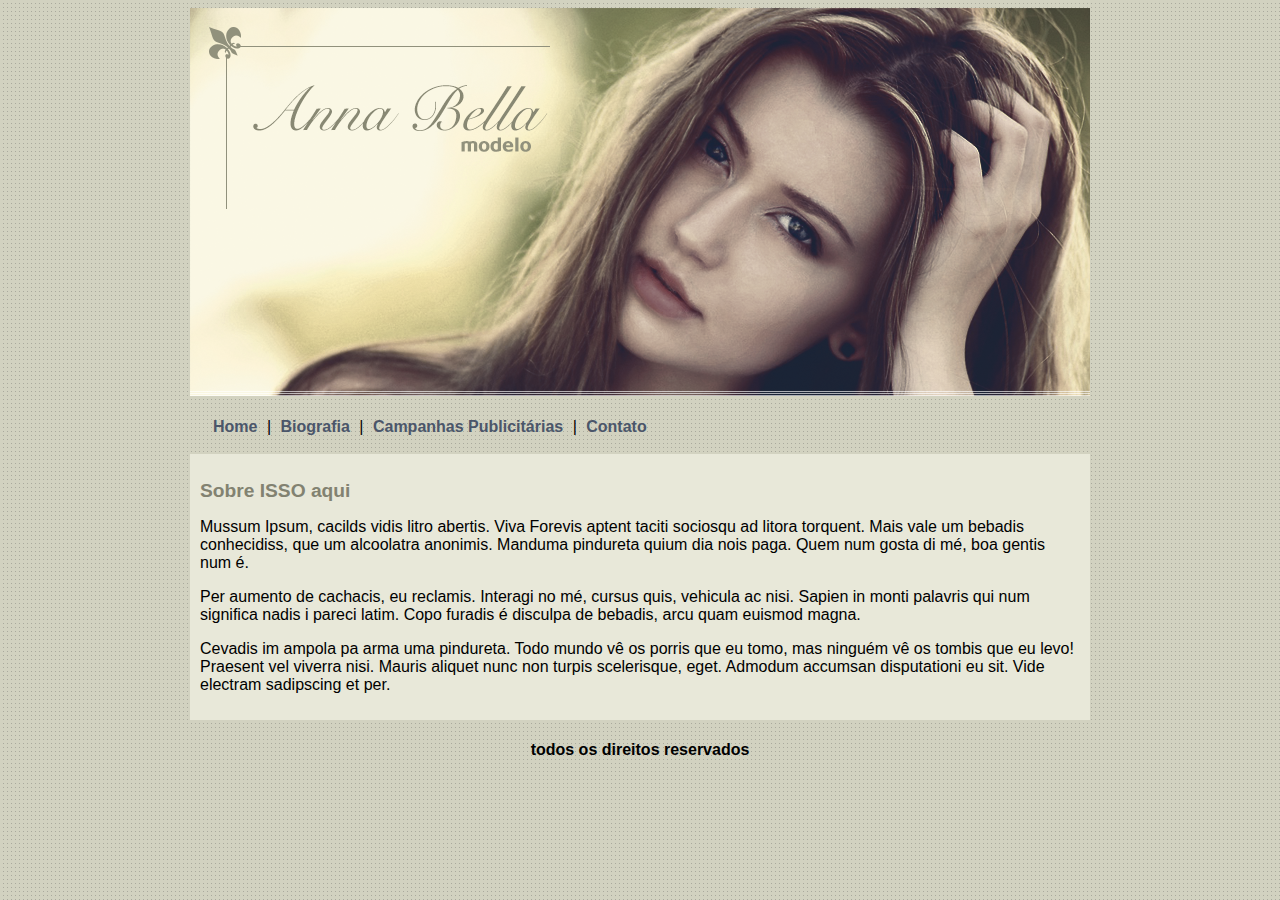
<file: index.html>
<!DOCTYPE html>
<html>
	<head>
		<title>Página Principal</title>
		<meta charset="utf-8">
		<link rel="stylesheet" type="text/css" href="style.css">
	</head>
	<body>
		<div id="principal">

		<div id="cabecalho">
			<img src ="img/capa.png">
		<div id="menu">
			<a href="index.html">Home </a>|
			<a href="biografia.html">Biografia </a>|
			<a href="campanhas.html">Campanhas Publicitárias </a>|
			<a href="contato.html">Contato</a>
			<a href=""></a>
		</div>

		<div id="conteudo">
			<h2> Sobre ISSO aqui</h2>

				<p>
					Mussum Ipsum, cacilds vidis litro abertis. Viva Forevis aptent taciti sociosqu ad litora torquent. Mais vale um bebadis conhecidiss, que um alcoolatra anonimis. Manduma pindureta quium dia nois paga. Quem num gosta di mé, boa gentis num é.
				</p>

				<p>
					Per aumento de cachacis, eu reclamis. Interagi no mé, cursus quis, vehicula ac nisi. Sapien in monti palavris qui num significa nadis i pareci latim. Copo furadis é disculpa de bebadis, arcu quam euismod magna.
				</p>
				<p>
					Cevadis im ampola pa arma uma pindureta. Todo mundo vê os porris que eu tomo, mas ninguém vê os tombis que eu levo! Praesent vel viverra nisi. Mauris aliquet nunc non turpis scelerisque, eget. Admodum accumsan disputationi eu sit. Vide electram sadipscing et per.
				</p>

		</div>
		<div id="rodape"><h4 id="centralizar">todos os direitos reservados</h4></div>

		</div>	


		</div>
	</body>
</html>
</file>
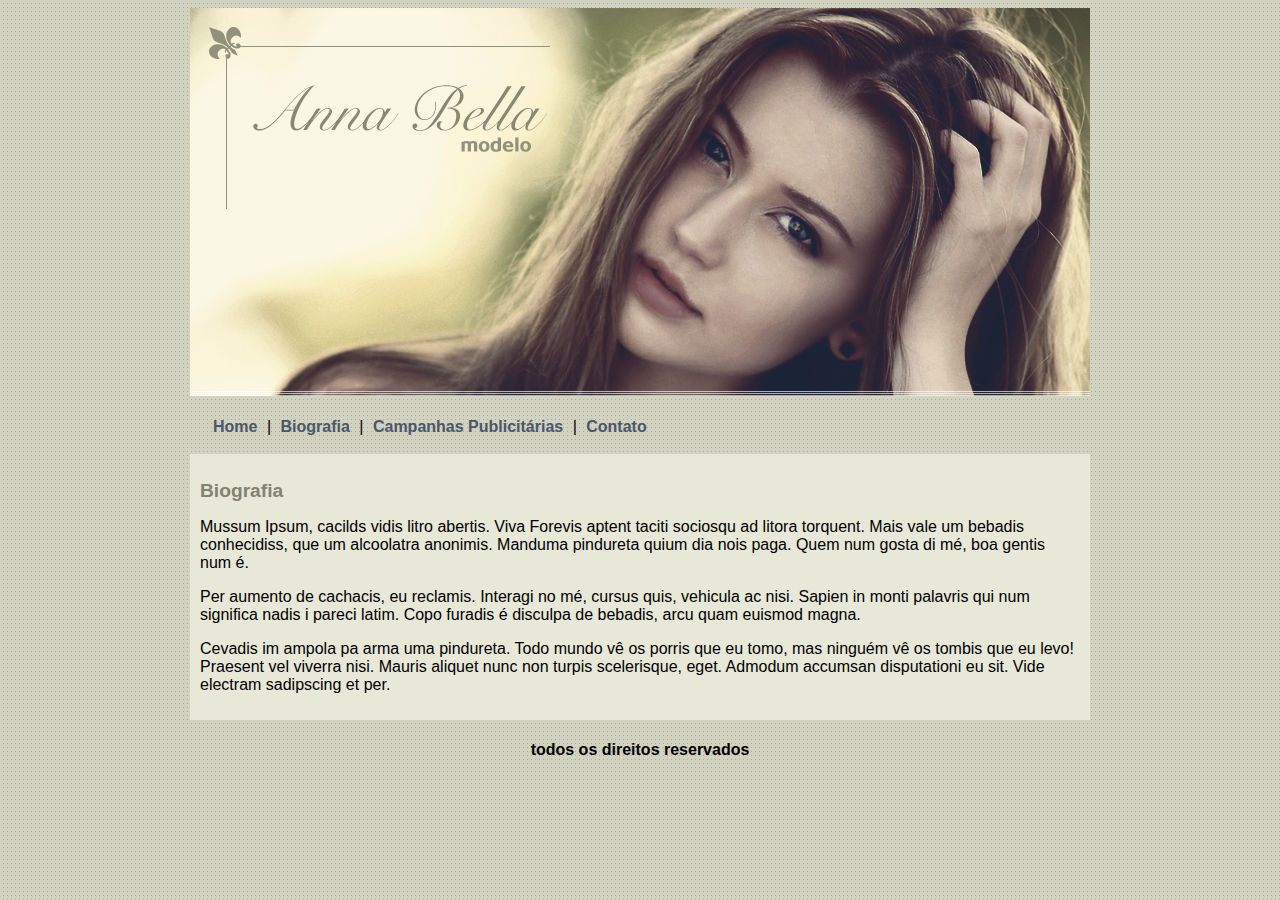
<file: Biografia.html>
<!DOCTYPE html>
<html>
	<head>
		<title>Biografia</title>
		<meta charset="utf-8">
		<link rel="stylesheet" type="text/css" href="style.css">
	</head>
	<body>
		<div id="principal">

		<div id="cabecalho">
			<img src ="img/capa.png">
		<div id="menu">
			<a href="index.html">Home </a>|
			<a href="biografia.html">Biografia </a>|
			<a href="campanhas.html">Campanhas Publicitárias </a>|
			<a href="contato.html">Contato</a>
			<a href=""></a>
		</div>

		<div id="conteudo">
			<h2>Biografia</h2>

				<p>
					Mussum Ipsum, cacilds vidis litro abertis. Viva Forevis aptent taciti sociosqu ad litora torquent. Mais vale um bebadis conhecidiss, que um alcoolatra anonimis. Manduma pindureta quium dia nois paga. Quem num gosta di mé, boa gentis num é.
				</p>

				<p>
					Per aumento de cachacis, eu reclamis. Interagi no mé, cursus quis, vehicula ac nisi. Sapien in monti palavris qui num significa nadis i pareci latim. Copo furadis é disculpa de bebadis, arcu quam euismod magna.
				</p>
				<p>
					Cevadis im ampola pa arma uma pindureta. Todo mundo vê os porris que eu tomo, mas ninguém vê os tombis que eu levo! Praesent vel viverra nisi. Mauris aliquet nunc non turpis scelerisque, eget. Admodum accumsan disputationi eu sit. Vide electram sadipscing et per.
				</p>

		</div>
		<div id="rodape"><h4 id="centralizar">todos os direitos reservados</h4></div>

		</div>	


		</div>
	</body>
</html>
</file>
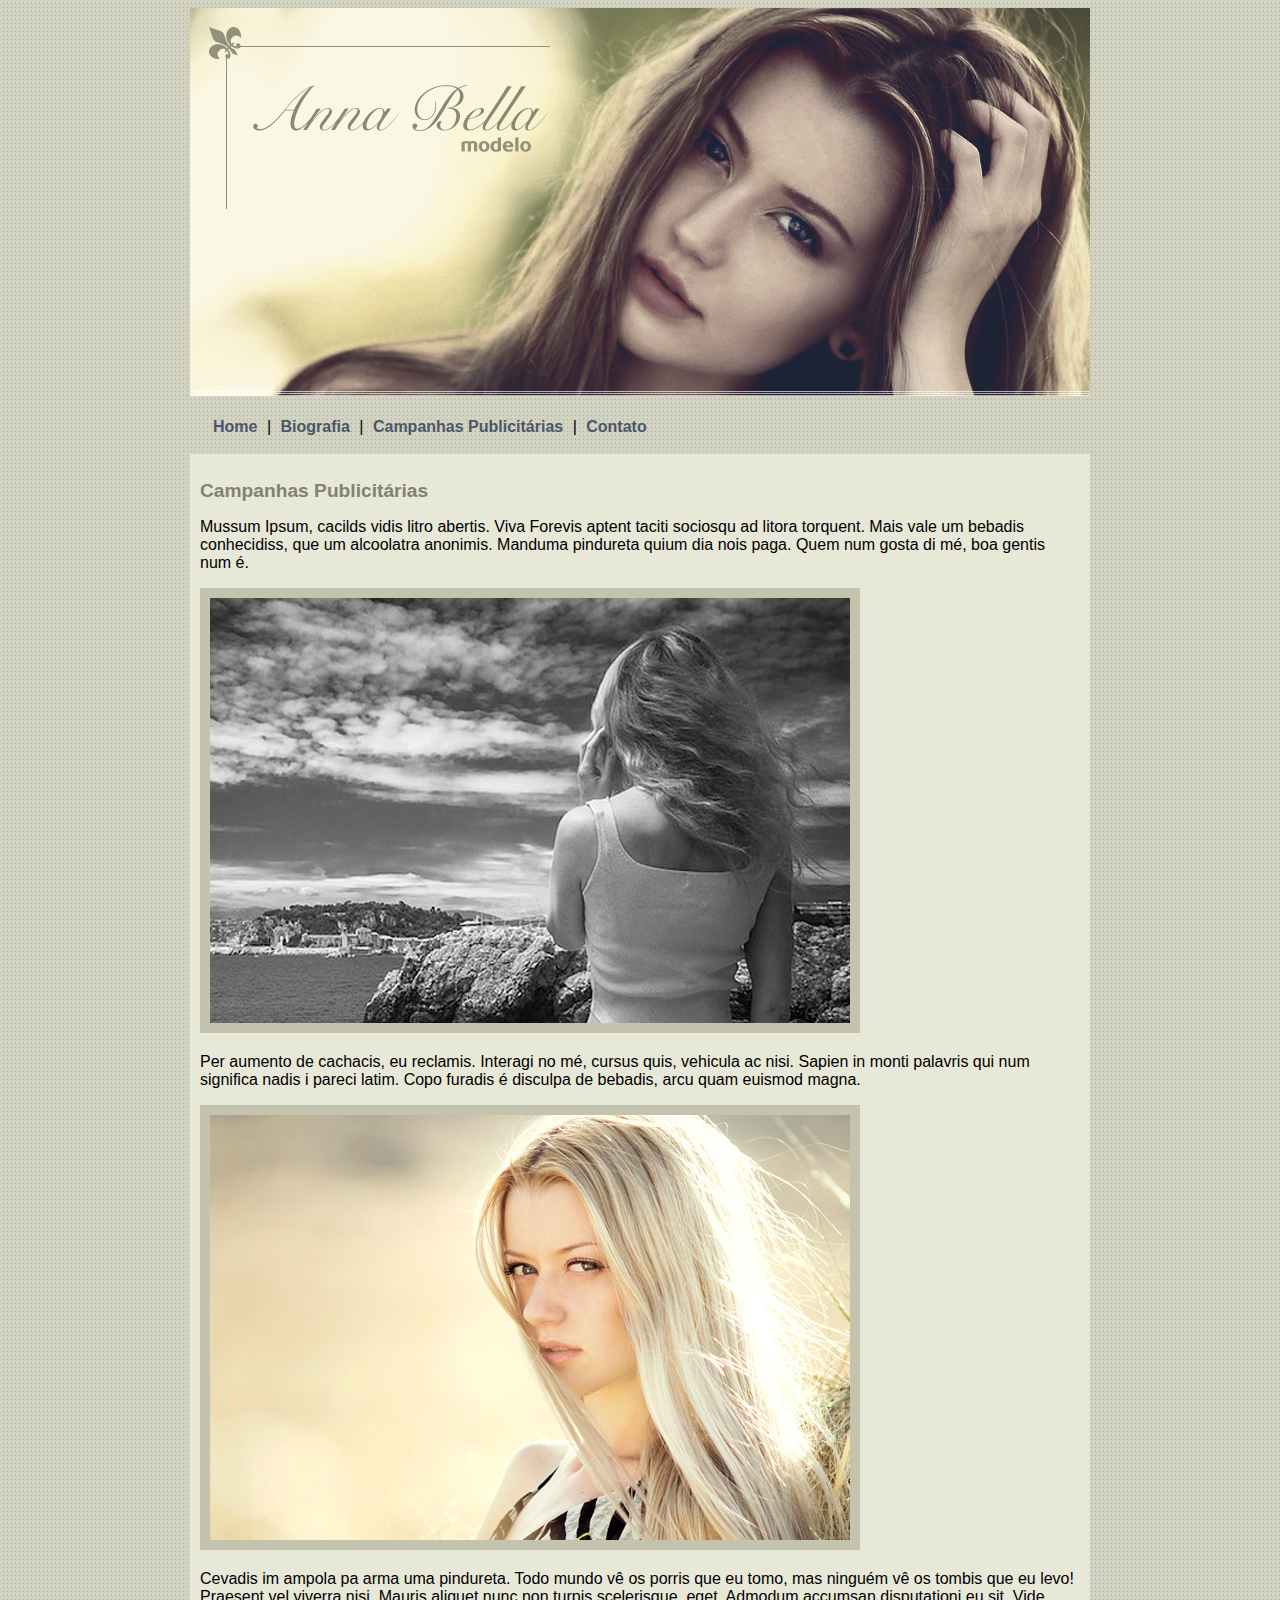
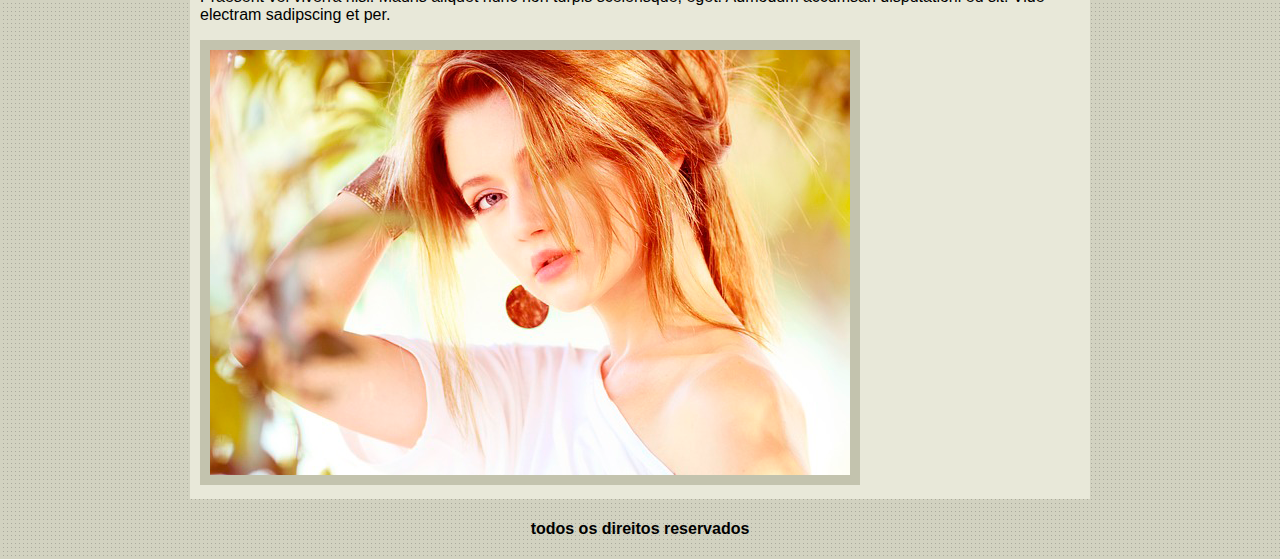
<file: campanhas.html>
<!DOCTYPE html>
<html>
	<head>
		<title>Campanhas Publicitárias</title>
		<meta charset="utf-8">
		<link rel="stylesheet" type="text/css" href="style.css">
	</head>
	<body>
		<div id="principal">

		<div id="cabecalho">
			<img src ="img/capa.png">
		<div id="menu">
			<a href="index.html">Home </a>|
			<a href="biografia.html">Biografia </a>|
			<a href="campanhas.html">Campanhas Publicitárias </a>|
			<a href="contato.html">Contato</a>
			<a href=""></a>
		</div>

		<div id="conteudo">
			<h2>Campanhas Publicitárias</h2>

				<p>
					Mussum Ipsum, cacilds vidis litro abertis. Viva Forevis aptent taciti sociosqu ad litora torquent. Mais vale um bebadis conhecidiss, que um alcoolatra anonimis. Manduma pindureta quium dia nois paga. Quem num gosta di mé, boa gentis num é.
				</p>
				<img class="img-campanha"
			src="img/foto1.png">
				<p>
					Per aumento de cachacis, eu reclamis. Interagi no mé, cursus quis, vehicula ac nisi. Sapien in monti palavris qui num significa nadis i pareci latim. Copo furadis é disculpa de bebadis, arcu quam euismod magna.
				</p>
				<img class="img-campanha"
			src="img/foto2.png">
				<p>
					Cevadis im ampola pa arma uma pindureta. Todo mundo vê os porris que eu tomo, mas ninguém vê os tombis que eu levo! Praesent vel viverra nisi. Mauris aliquet nunc non turpis scelerisque, eget. Admodum accumsan disputationi eu sit. Vide electram sadipscing et per.
				</p>
				<img class="img-campanha"
			src="img/foto3.png">

		</div>
		<div id="rodape"><h4 id="centralizar">todos os direitos reservados</h4></div>

		</div>	


		</div>
	</body>
</html>
</file>
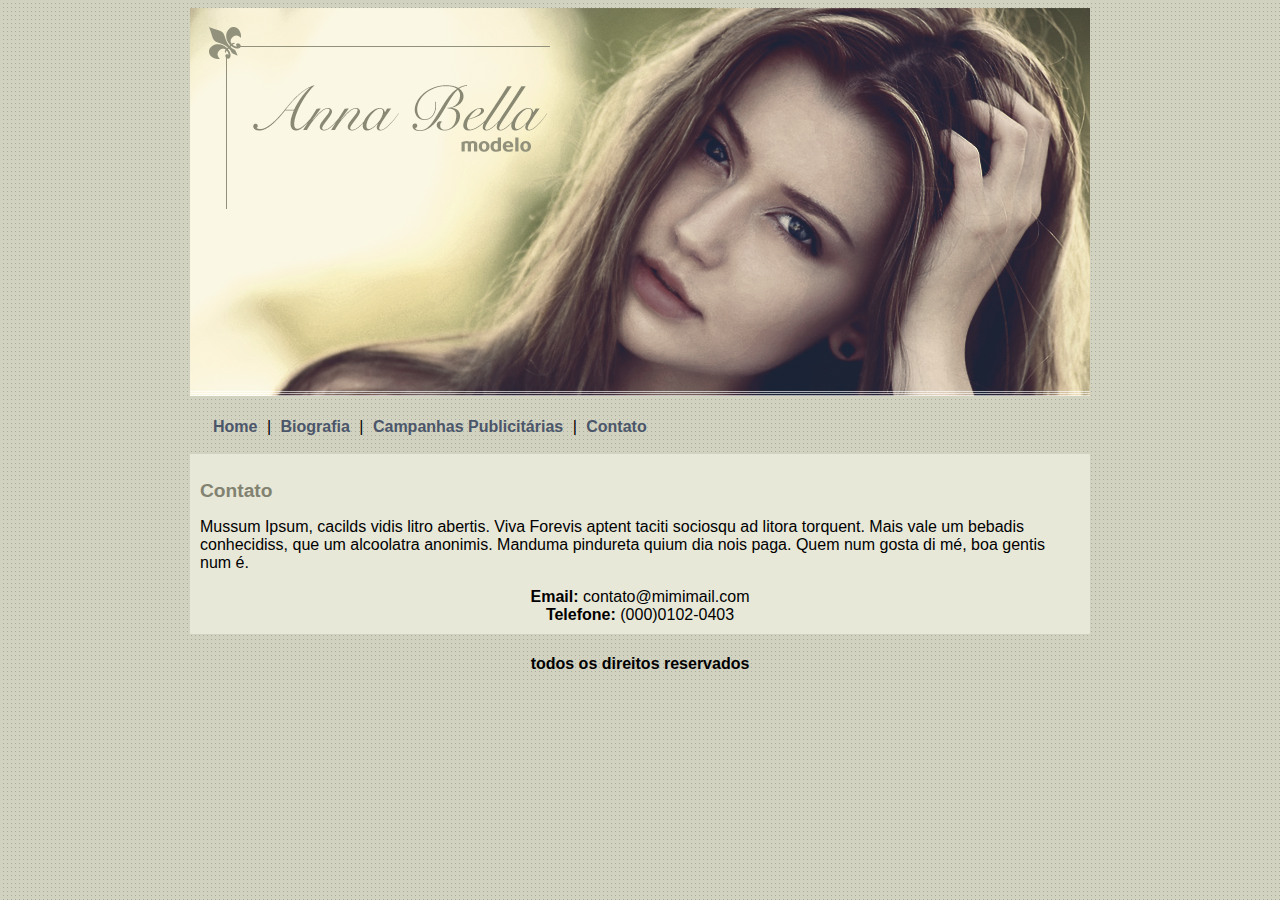
<file: contato.html>
<!DOCTYPE html>
<html>
	<head>
		<title>Contato</title>
		<meta charset="utf-8">
		<link rel="stylesheet" type="text/css" href="style.css">
	</head>
	<body>
		<div id="principal">

		<div id="cabecalho">
			<img src ="img/capa.png">
		<div id="menu">
			<a href="index.html">Home </a>|
			<a href="biografia.html">Biografia </a>|
			<a href="campanhas.html">Campanhas Publicitárias </a>|
			<a href="contato.html">Contato</a>
			<a href=""></a>
		</div>

		<div id="conteudo">
			<h2>Contato</h2>

				<p>
					Mussum Ipsum, cacilds vidis litro abertis. Viva Forevis aptent taciti sociosqu ad litora torquent. Mais vale um bebadis conhecidiss, que um alcoolatra anonimis. Manduma pindureta quium dia nois paga. Quem num gosta di mé, boa gentis num é.
				</p>
			<div id="contato">
			<strong>Email: </strong> contato@mimimail.com<br>

			<strong>Telefone: </strong>(000)0102-0403
		</div>
		</div>
		<div id="rodape"><h4 id="centralizar">todos os direitos reservados</h4></div>

		</div>	


		</div>
	</body>
</html>
</file>
<file: style.css>
body{
	background: #d2d2c1 url('img/fundo.png');
	font: 16px Arial, Helvetica, Sans-serif;

}

#principal {

	width: 900px;
	margin: 0 auto;
}

#menu{
	background: c5c5b2;
	padding: 18px;

}
#conteudo{
	background: #e8e8d9;
	padding: 10px;
}
a{
	color: #4b566a;
	text-decoration: none;
	font-weight: bold;
	padding: 5px;
}
#centralizar{
	text-align: center;
}

h2{
	color: #828271;
	font-size: 1.2em;
}

.img-campanha{
	border: 10px solid #c3c3ae;
}

#contato{
	text-align: center;
}
</file>
